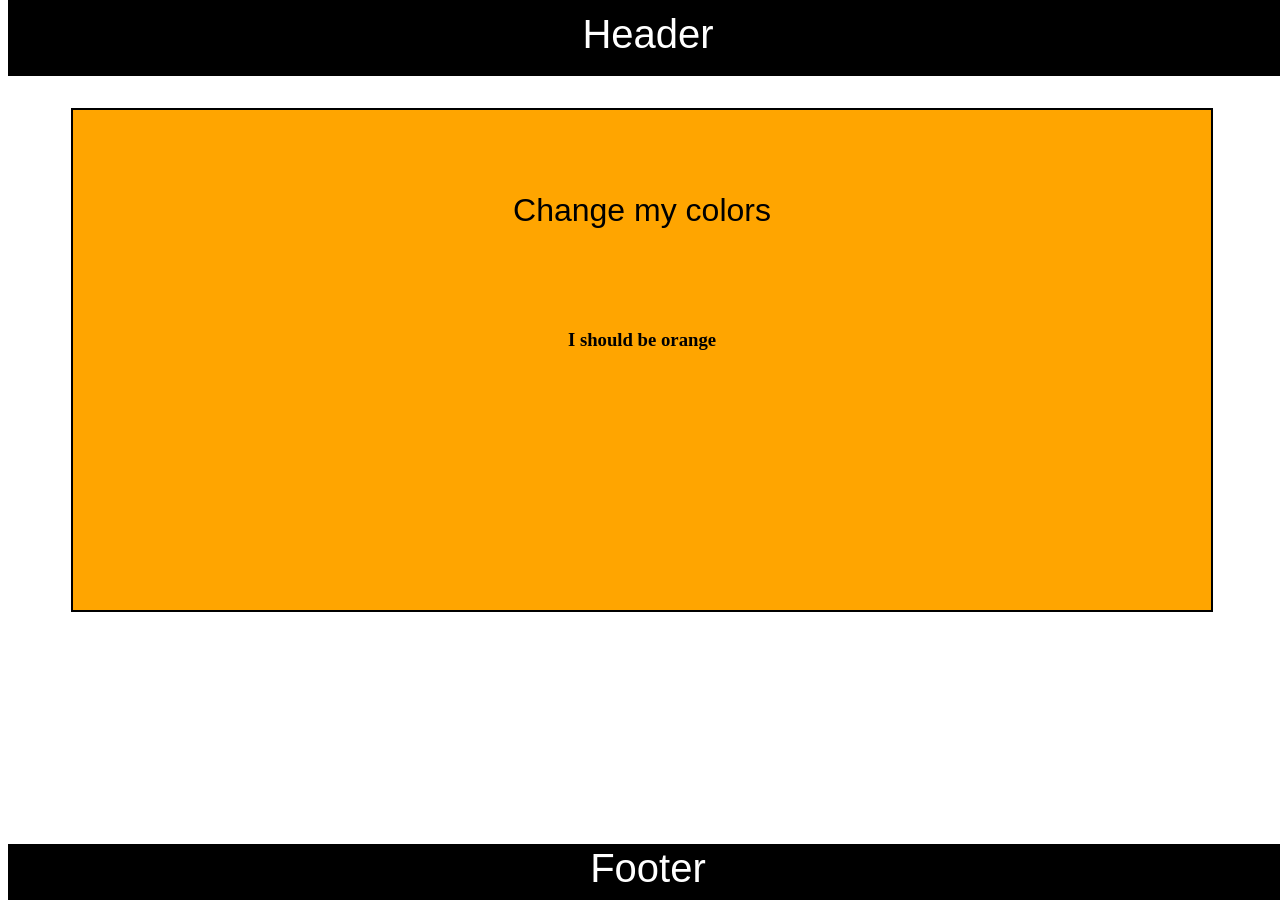
<file: index.html>
<!DOCTYPE html>
<html lang="en">
    <head>
        <meta charset="UTF-8" />
        <meta name="viewport" content="width=device-width, initial-scale=1.0">
        <title>Media Query Practice</title>
        
        <!--Bootstrap Stylesheet
        <link href="https://cdn.jsdelivr.net/npm/bootstrap@5.3.3/dist/css/bootstrap.min.css" rel="stylesheet" integrity="sha384-QWTKZyjpPEjISv5WaRU9OFeRpok6YctnYmDr5pNlyT2bRjXh0JMhjY6hW+ALEwIH" crossorigin="anonymous">
        -->
        <!--My external stylesheet-->
        <link href="style.css" rel="stylesheet" type="text/css">
        
    </head>
    <body>
        <!--Header-->
        <div class="container-fluid" id="header">
            <h1>Header</h1>
        </div>
        
        <!--Content Well-->
        <div class="container" id="content">
            
            <div id="colorbox">
                <h2>Change my colors</h2>
                <h3 id="green">I should be green</h3>
                <h3 id="blue">I should be blue</h3>
                <h3 id="purple">I should be purple</h3>
                <h3 id="orange">I should be orange</h3>
            </div>
        
        </div> <!--End of Content Well-->
        
        
        <!--Footer-->
        <div class="container-fluid" id="footer">
            <h2>Footer</h2>
        </div>
        
    <!--Bootstrap JS script
    <script src="https://cdn.jsdelivr.net/npm/bootstrap@5.3.3/dist/js/bootstrap.bundle.min.js" integrity="sha384-YvpcrYf0tY3lHB60NNkmXc5s9fDVZLESaAA55NDzOxhy9GkcIdslK1eN7N6jIeHz" crossorigin="anonymous"></script>
    -->
    </body>
</html>
</file>
<file: style.css>
h1, h2 {
    margin-top: 0;
    margin-bottom: .5rem;
    font-family: Arial, Helvetica, sans-serif;
    font-size: 2.5rem;
    font-weight: 500;
    line-height: 1.2;
    color: #fff;
}

.container-fluid {
    padding-inline: 0;
    width: 100%;
}

.container {
    width: 100%;
    max-width: 90%;
    padding-inline: 20px;
    margin: 0 auto;
}

#content {
    position: relative;
    top: 100px;
    text-align: center;
}

#header {
    position: fixed;
    top: 0;
    text-align: center;
    background-color: black;
    color: white;
    padding: 10px 0;
}

#footer {
    position: fixed;
    bottom: 0;
    background-color: black;
    color: white;
    text-align: center;
}

#colorbox {
    border: 2px solid black;
    width: 100%;
    margin: 0 auto;
    text-align: center;
    height: 500px;
    background-color: white;
}

#colorbox h2 {
    font-size: 2em;
    line-height: 200px;
    color: black;
}

#green {
    color: white;
    display: none;
}

#blue {
    color: white;
    display: none;
}

#purple {
    color: white;
    display: none;
}

#orange {
    color: black;
    display: none;
}

/* Media Queries */

/* 576px and wider */
@media (min-width: 576px) {
    #colorbox {
        background-color: green;
    }

    #colorbox h2 {
        color: white;
    }

    #green {
        display: block;
    }
}

/* 768px and wider */
@media (min-width: 768px) {
    #colorbox {
        background-color: blue;
    }

    #colorbox h2 {
        color: white;
    }

    #blue {
        display: block;
    }

    #green {
        display: none;
    }
}

/* 992px and wider */
@media (min-width: 992px) {
    #colorbox {
        background-color: purple;
    }

    #colorbox h2 {
        color: white;
    }

    #purple {
        display: block;
    }

    #green,
    #blue {
        display: none;
    }
}

/* 1200px and wider */
@media (min-width: 1200px) {
    #colorbox {
        background-color: orange;
    }

    #colorbox h2 {
        color: black;
    }

    #orange {
        display: block;
    }

    #green,
    #blue,
    #purple {
        display: none;
    }
}
</file>
